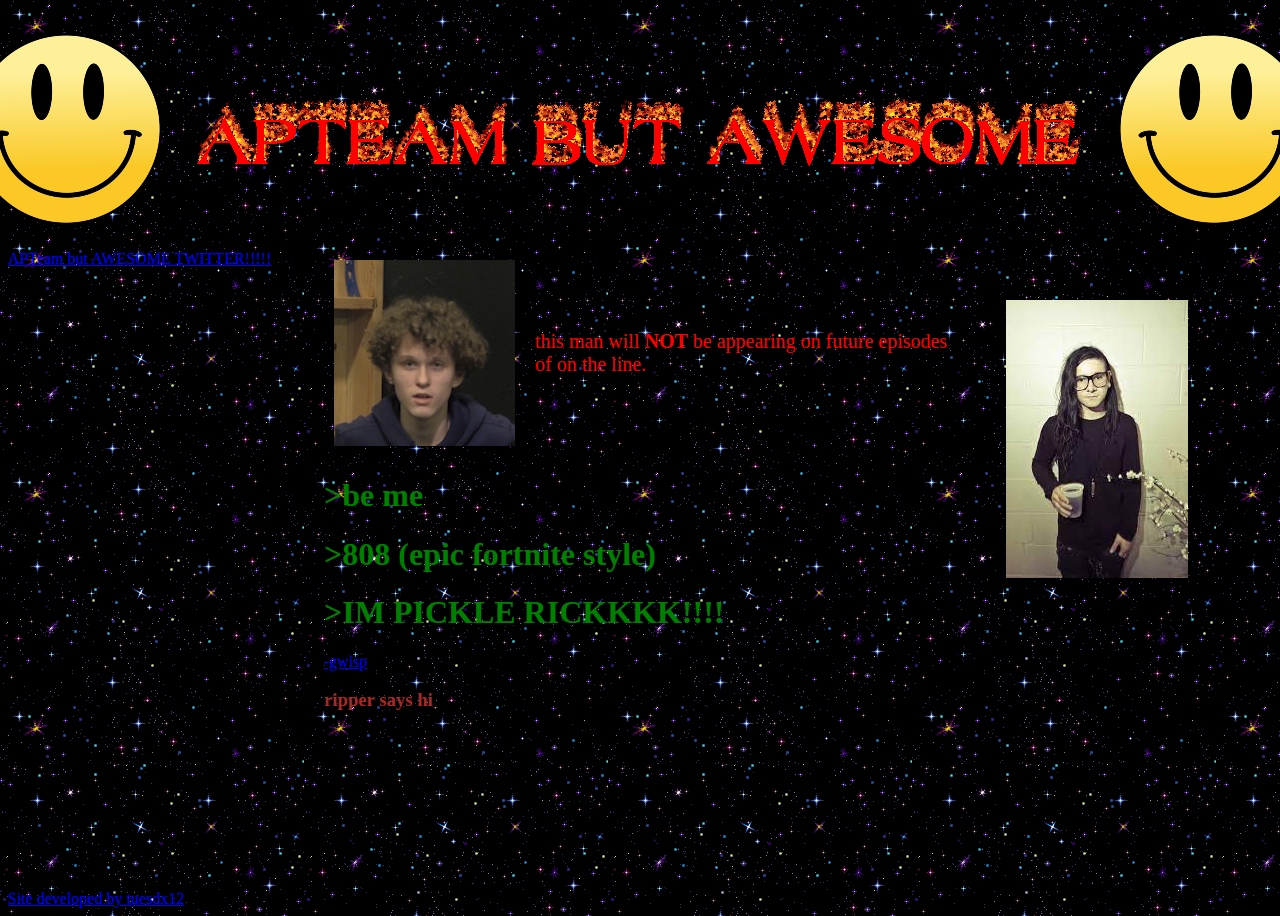
<file: index.html>
<!DOCTYPE html>
<html lang="en">
    <head>
        <title>Glaggleland Hotel | The home of the APTBA wiki!!</title>
        <link rel="stylesheet" href="style-index.css">
        <link rel="shortcut icon" type="image/x-icon" href="favicon.png">
    </head>
    <body>
        <div id="wrapper">
            <div id="header-flex">
                <img class="evil" src="favicon.png">
                <img id="APTBAONFIYA" src="APTBAONFIYA.gif">
                <img class="evil" src="favicon.png">
            </div>

            <div id="left-column-flex">
                <nav id="beta-nav">
                    <a href="https://x.com/APTButAwesome">APTeam but AWESOME TWITTER!!!!!</a>
                </nav>

            </div>
            <div id="right-column-flex">
                <img id="sonny" src="sonny.jpg">

            </div>

            <div id="main-flex">
                <div id="tegan">
                <img src="tegan.png">
                <p>this man will <strong>NOT</strong> be appearing on future episodes of on the line.</p>
                </div>

                <h1>>be me</h1>
                <h1>>808 (epic fortnite style)</h1>
                <h1>>IM PICKLE RICKKKK!!!!</h1>
                <a href="https://x.com/gwiisp">-gwisp</a>
                <h3>ripper says hi</h3>
            </div>

            <div id="footer-flex">
                <a href="https://x.com/tuesdx12">Site developed by tuesdx12</a>
            </div>
        </div>
    </body>
</html>
</file>
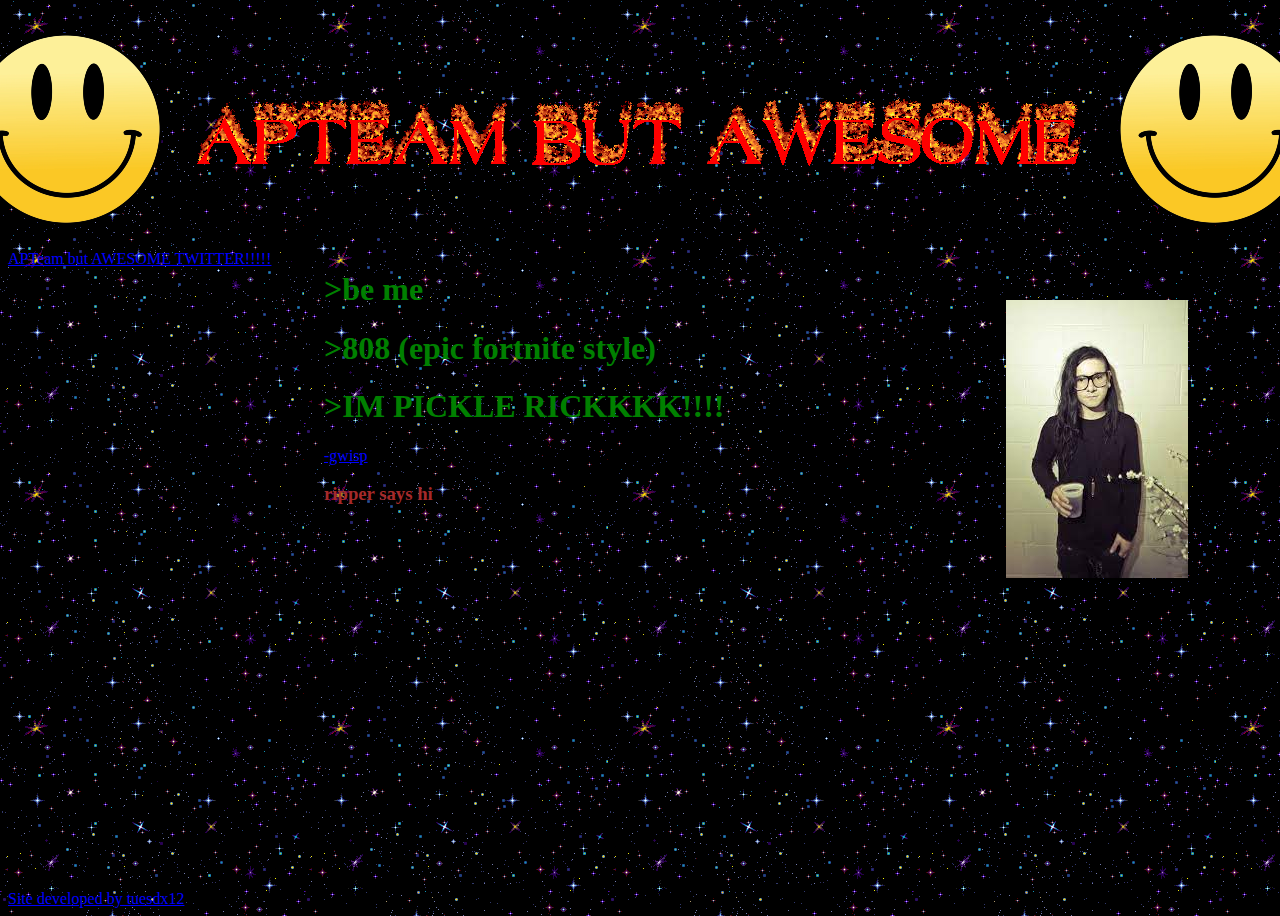
<file: archive v1/index.html>
<!DOCTYPE html>
<html lang="en">
    <head>
        <title>Glaggleland Hotel | The home of the APTBA wiki!!</title>
        <link rel="stylesheet" href="style-index.css">
        <link rel="shortcut icon" type="image/x-icon" href="favicon.png">
    </head>
    <body>
        <div id="wrapper">
            <div id="header-flex">
                <img class="evil" src="favicon.png">
                <img id="APTBAONFIYA" src="APTBAONFIYA.gif">
                <img class="evil" src="favicon.png">
            </div>

            <div id="left-column-flex">
                <nav id="beta-nav">
                    <a href="https://x.com/APTButAwesome">APTeam but AWESOME TWITTER!!!!!</a>
                </nav>

            </div>
            <div id="right-column-flex">
                <img id="sonny" src="sonny.jpg">

            </div>

            <div id="main-flex">

                <h1>>be me</h1>
                <h1>>808 (epic fortnite style)</h1>
                <h1>>IM PICKLE RICKKKK!!!!</h1>
                <a href="https://x.com/gwiisp">-gwisp</a>
                <h3>ripper says hi</h3>
            </div>

            <div id="footer-flex">
                <a href="https://x.com/tuesdx12">Site developed by tuesdx12</a>
            </div>
        </div>
    </body>
</html>
</file>
<file: style-index.css>
body {
    background-image:url(mainbackgrounds/virtuagalaxy.gif); 
    background-repeat: repeat;
}

#wrapper {
    display: grid;
    grid-template-areas:
        "header header header"
        "left-column main right-column"
        "footer footer footer";
    grid-template-columns: 1fr 2fr 1fr;
    grid-template-rows: auto 1fr auto;
    height: 100vh;
}

#header-flex {
    grid-area: header;
    display:flex;
    justify-content: center;
    align-items: flex-start;
}

#left-column-flex {
    grid-area: left-column;
}

#right-column-flex {
    grid-area: right-column;
}

#main-flex {
    grid-area: main;
}

#footer-flex {
    grid-area: footer;

}

#APTBAONFIYA {
    display: block;
    align-self: center;
}

.evil {
    padding: 25px;

}

#sonny {
    padding: 50px;

}

#tegan {
    display: flex;
    align-items: center;
    gap: 10px;

}

#tegan img {
    padding: 10px;

}

#tegan p {
    font-size: 20px;

}

h1 {
    color:green
}

p {
    color:red

}

a:link{
    color:blue
}

a:visited{
    color:blueviolet
}

h3{
    color:brown
}
</file>
<file: archive v1/style-index.css>
body {
    background-image:url(mainbackgrounds/virtuagalaxy.gif); 
    background-repeat: repeat;
}

#wrapper {
    display: grid;
    grid-template-areas:
        "header header header"
        "left-column main right-column"
        "footer footer footer";
    grid-template-columns: 1fr 2fr 1fr;
    grid-template-rows: auto 1fr auto;
    height: 100vh;
}

#header-flex {
    grid-area: header;
    display:flex;
    justify-content: center;
    align-items: flex-start;
}

#left-column-flex {
    grid-area: left-column;
}

#right-column-flex {
    grid-area: right-column;
}

#main-flex {
    grid-area: main;
}

#footer-flex {
    grid-area: footer;

}

#APTBAONFIYA {
    display: block;
    align-self: center;
}

.evil {
    padding: 25px;

}

#sonny {
    padding: 50px;

}

h1 {
    color:green
}

p {
    color:red

}

a:link{
    color:blue
}

a:visited{
    color:blueviolet
}

h3{
    color:brown
}
</file>
